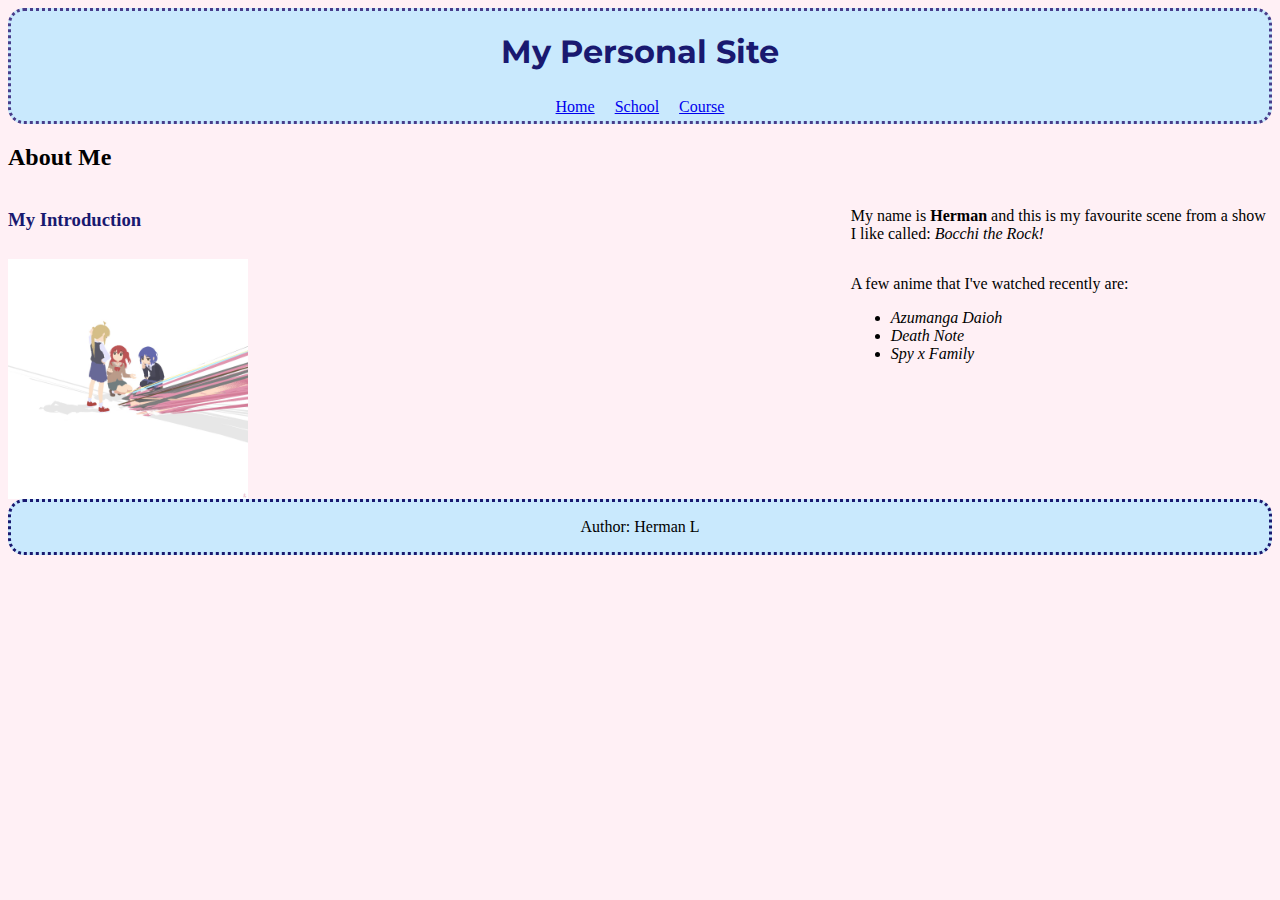
<file: index.html>
<!DOCTYPE html>

<html lang="en">

<head>
    <link rel="stylesheet" href="css/stylesheet.css">
    <title>My Personal Site</title>
</head>

<body>
    <header>
        <nav>
            <div class="flexbox-header">
                <h1 class="montserrat flexbox-header-title">My Personal Site</h1>
                <a href="index.html">Home</a>
                <a href="misc/school.html">School</a>
                <a href="misc/course.html">Course</a>
            </div>
        </nav>
    </header>

    <main>
        <!-- About me -->
        <article>
            <h2>About Me</h2>
            <section class="grid-about">
                <!-- Row 1 -->
                <h3 class="grid-about-row1">My Introduction</h3>
                <!-- Row 2 -->
                <p class="grid-about-row2">
                    My name is <strong>Herman</strong> and
                    this is my favourite scene from a show I like called: <i>Bocchi the Rock!</i>
                </p>
                <img class="grid-about-row2" src="images/my_image.jpg"
                    alt="A character named Bocchi (pink), phasing out of existence from panic and stress while her friends check up on her."
                    width="240" height="240">
                <!-- Row 3 -->
                <div class="grid-about-row3">
                    <p>
                        A few anime that I've watched recently are: 
                    </p>
                    <ul>
                        <li><i>Azumanga Daioh</i></li> 
                        <li><i>Death Note</i></li>
                        <li><i>Spy x Family</i></li>
                    </ul>
                </div>
            </section>
        </article>
    </main>

    <footer>
        <p>Author: Herman L</p>
    </footer>
</body>

</html>
</file>
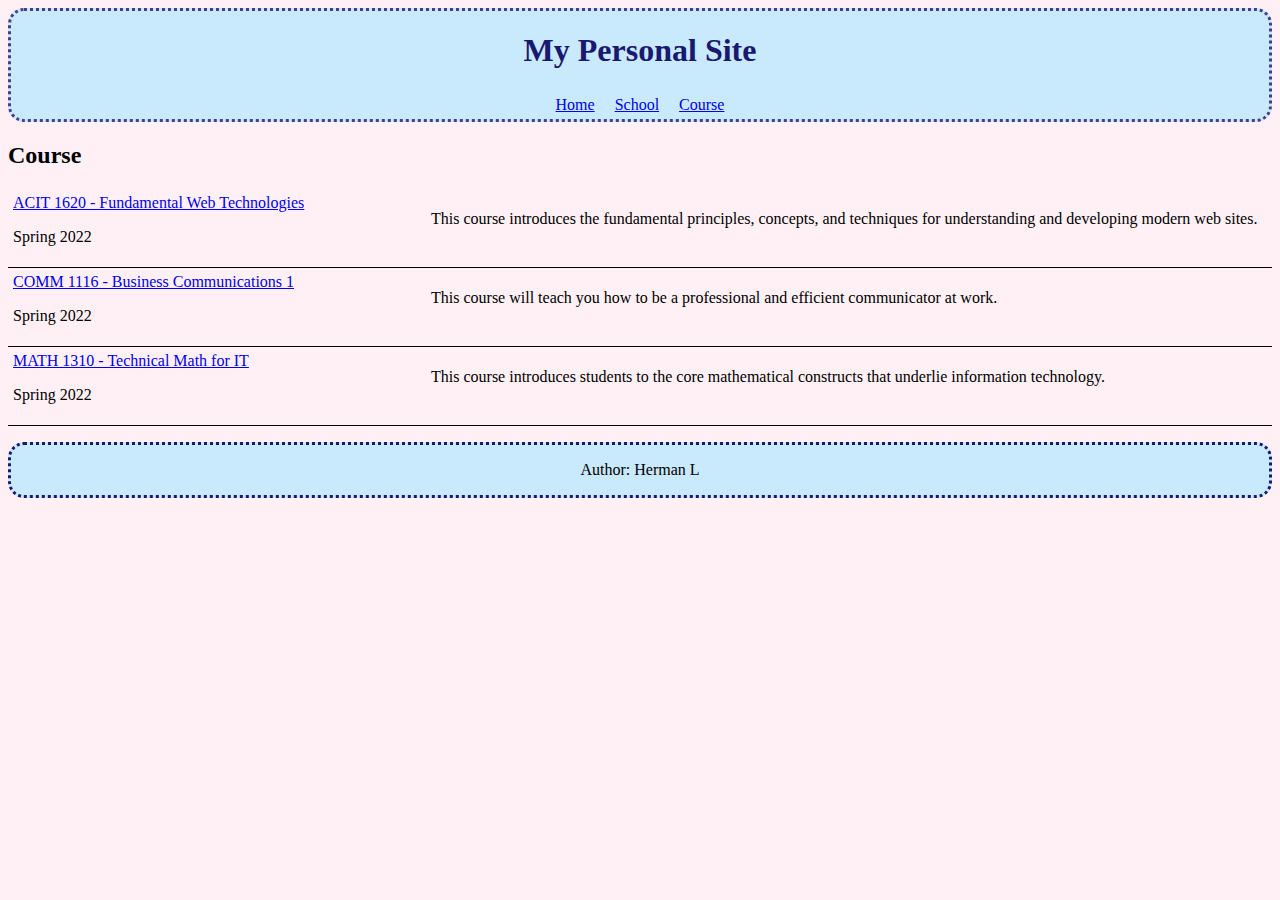
<file: misc/course.html>
<!DOCTYPE html>

<html lang="en">

<head>
    <script src="../scripts/script.js" defer></script>
    <link rel="stylesheet" href="../css/stylesheet.css">
    <title>My Personal Site</title>
    <meta name="viewport" content="width=device-width">
</head>

<body>
    <header>
        <nav class="flexbox-header">
            <h1 class="flexbox-header-title">My Personal Site</h1>
            <a href="../index.html">Home</a>
            <a href="school.html">School</a>
            <a href="course.html">Course</a>
        </nav>
    </header>

    <main>
        <!-- Course info -->
        <article>
            <h2>Course</h2>
            <ul class="ul-course">
                <!-- Row 1 -->
                <li class="grid-course">
                    <div>
                        <a class="course-name" href="https://www.bcit.ca/outlines/20231089205/" target="_blank">
                            ACIT 1620 - Fundamental Web Technologies
                        </a>
                        <p class="course-date">Spring 2022</p>
                    </div>
                    <p class="course-desc">
                        This course introduces the fundamental principles, concepts, and techniques for understanding and
                        developing modern web sites.
                    </p>
                </li>
                <!-- Row 2 -->
                <li class="grid-course">
                    <div>
                        <a class="course-name" href="https://www.bcit.ca/outlines/20231089207/" target="_blank">
                            COMM 1116 - Business Communications 1
                        </a>
                        <p class="course-date">Spring 2022</p>
                    </div>
                    <p class="course-desc">
                        This course will teach you how to be a professional and efficient communicator at work.
                    </p>
                </li>
                <!-- Row 3 -->
                <li class="grid-course">
                    <div>
                        <a class="course-name" href="https://www.bcit.ca/outlines/20231089211/" target="_blank">
                            MATH 1310 - Technical Math for IT
                        </a>
                        <p class="course-date">Spring 2022</p>
                    </div>
                    <p class="course-desc">
                        This course introduces students to the core mathematical constructs that underlie information
                        technology.
                    </p>
                </li>
            </ul>
        </article>
    </main>

    <footer>
        <p>Author: Herman L</p>
    </footer>
</body>

</html>
</file>
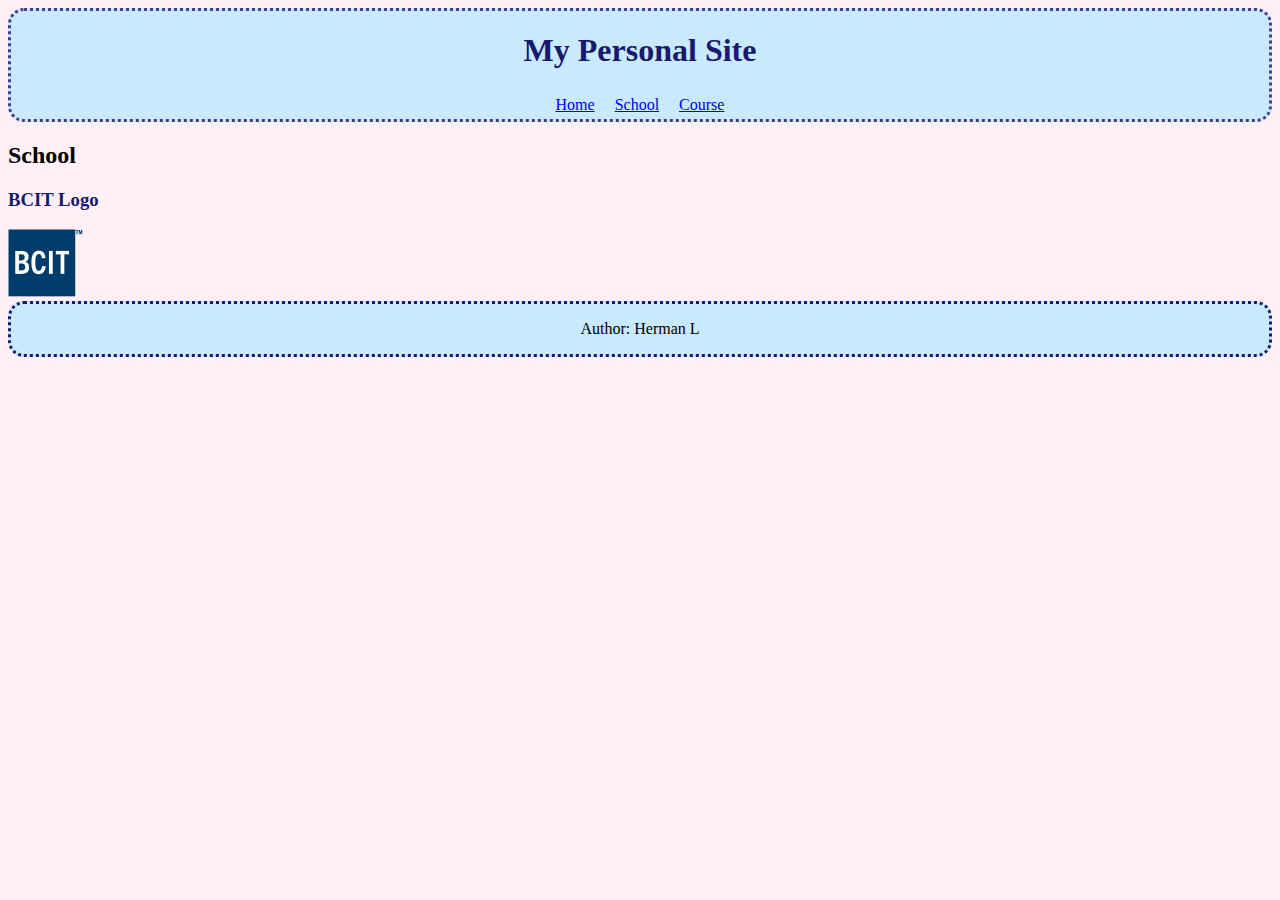
<file: misc/school.html>
<!DOCTYPE html>

<html lang="en">

<head>
    <link rel="stylesheet" href="../css/stylesheet.css">
    <title>My Personal Site</title>
    <meta name="viewport" content="width=device-width">
</head>

<body>
    <header>
        <nav>
            <div class="flexbox-header">
                <h1 class="flexbox-header-title">My Personal Site</h1>
                <a href="../index.html">Home</a>
                <a href="school.html">School</a>
                <a href="course.html">Course</a>
            </div>
        </nav>
    </header>

    <main>
        <!-- School info -->
        <article>
            <h2>School</h2>
            <section>
                <h3>BCIT Logo</h3>
                <a href="https://www.bcit.ca/" target="_blank">
                    <img src="../images/bcit_logo.png" alt="Logo of BCIT, the school of my program" width="75" height="68">
                </a>
            </section>
        </article>
    </main>

    <footer>
        <p>Author: Herman L</p>
    </footer>
</body>

</html>
</file>
<file: css/stylesheet.css>
@import url('https://fonts.googleapis.com/css2?family=Montserrat:wght@400&display=swap');

/* MOBILE FIRST */

/* Header */
nav {
    background-color: #C9E9FD;
    border: 3px dotted darkslateblue;
    border-radius: 16px;
}

nav a {
    padding: 5px;
}

.flexbox-header {
    display: flex; 
    justify-content: center;
    align-items: center;
    flex-wrap: wrap;
    column-gap: 10px;
}

.flexbox-header-title {
    flex: 1 0 100%;
    text-align: center;
}

/* Footer */
footer {
    background-color: #C9E9FD;
    border: 3px dotted midnightblue;
    border-radius: 16px;
    text-align: center;
}


/* Main content */
.montserrat {
    font-family: 'Montserrat', sans-serif;
}

body {
    background-color: lavenderblush;
}

h1 {
    color: midnightblue;
}

h3 {
    color: #191970;
}

.ul-course {
    list-style: none;
    padding: 0;
}

.green-bgcolor {
    background-color: rgba(60, 179, 113, 50%);
}

/* Grid */

.grid-about {
    display: grid;
    grid-template-columns: 2fr 1fr;
}

.grid-row1 {
    grid-row: 1;
}

.grid-row2 {
    grid-row: 2;
}

.grid-row3 {
    grid-row: 3;
}

.grid-course {
    border-bottom: solid dodgerblue 1px;
    padding: 5px;
}

/* DESKTOP SECOND */
@media screen and (min-width: 600px) {
    .grid-course {
        display: grid;
        grid-template-columns: 1fr 2fr;
        border-bottom: solid black 1px;
    }
}
</file>
